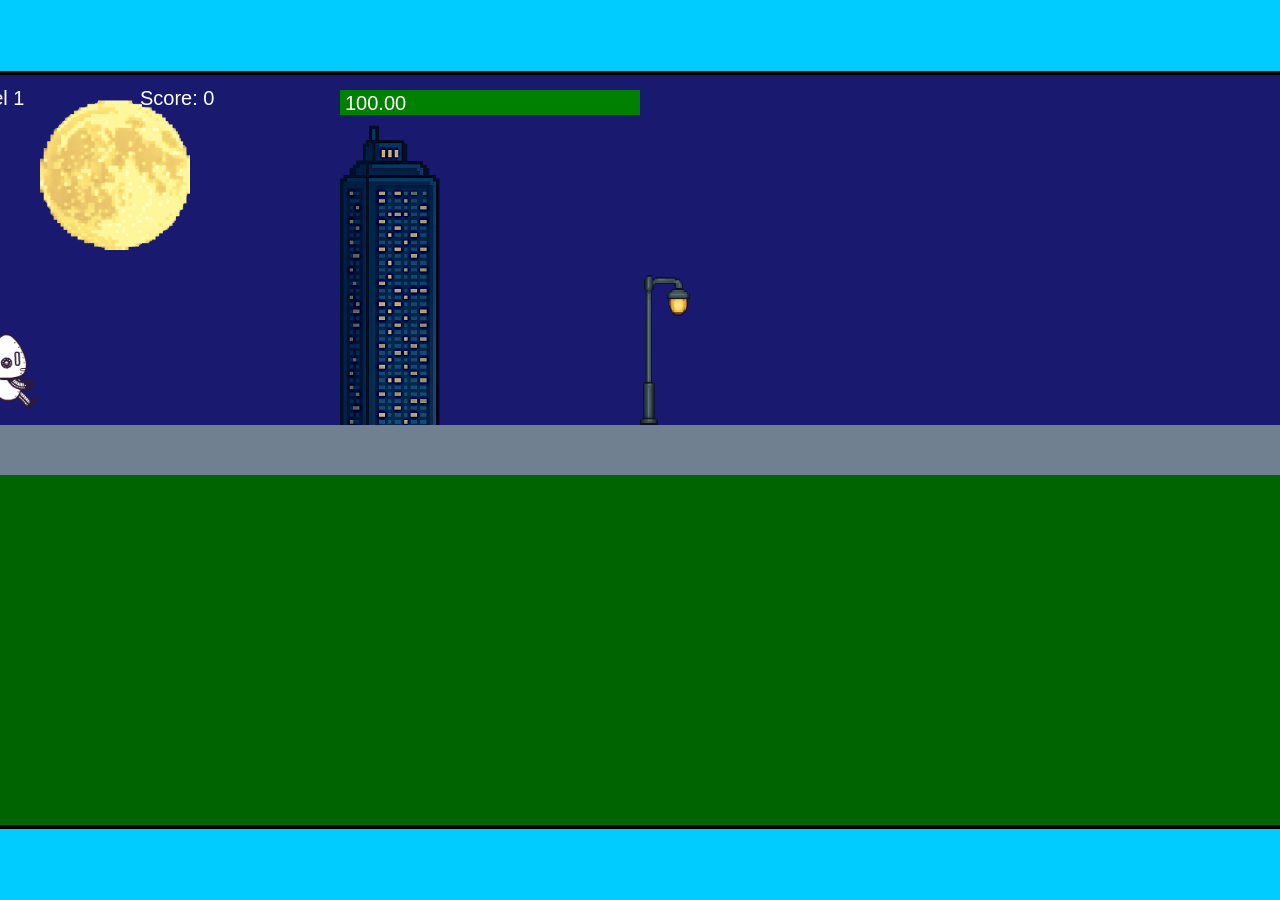
<file: fsd-projects/runtime/index.html>
<!DOCTYPE html>
<html lang="en">
  <head>
    <meta charset="UTF-8" />
    <meta name="viewport" content="width=device-width, initial-scale=1.0" />
    <title>Runtime Neo</title>
    <link rel="stylesheet" href="runtime.css" />
    <script src="https://code.jquery.com/jquery-3.1.0.js"></script>
    <script src="setup.js"></script>
    <script src="levels.js"></script>
    <script src="scenery.js"></script>
    <script src="student.js"></script>
    <script src="main.js"></script>
  </head>
  <body id="body">
    <canvas id="gameCanvas" width="1400" height="750"></canvas>
    <img id="player" src="images/halle.png" />
    <img id="projectile" src="images/projectile.png" />
    <img id="basicPlatform" src="images/interactable/basicPlatform.png" />
    <img id="spikes" src="images/interactable/spikes.png" />
    <img id="bug" src="images/interactable/bug.png" />
    <img id="healthUp" src="images/interactable/healthUp.png" />
    <img id="flag" src="images/interactable/flag.png" />
    <img id="moon" src="images/backgrounds/moon.png" />
    <img id="building" src="images/backgrounds/building.png" />
    <img id="lamp" src="images/backgrounds/lamp.png" />
  </body>
</html>
</file>
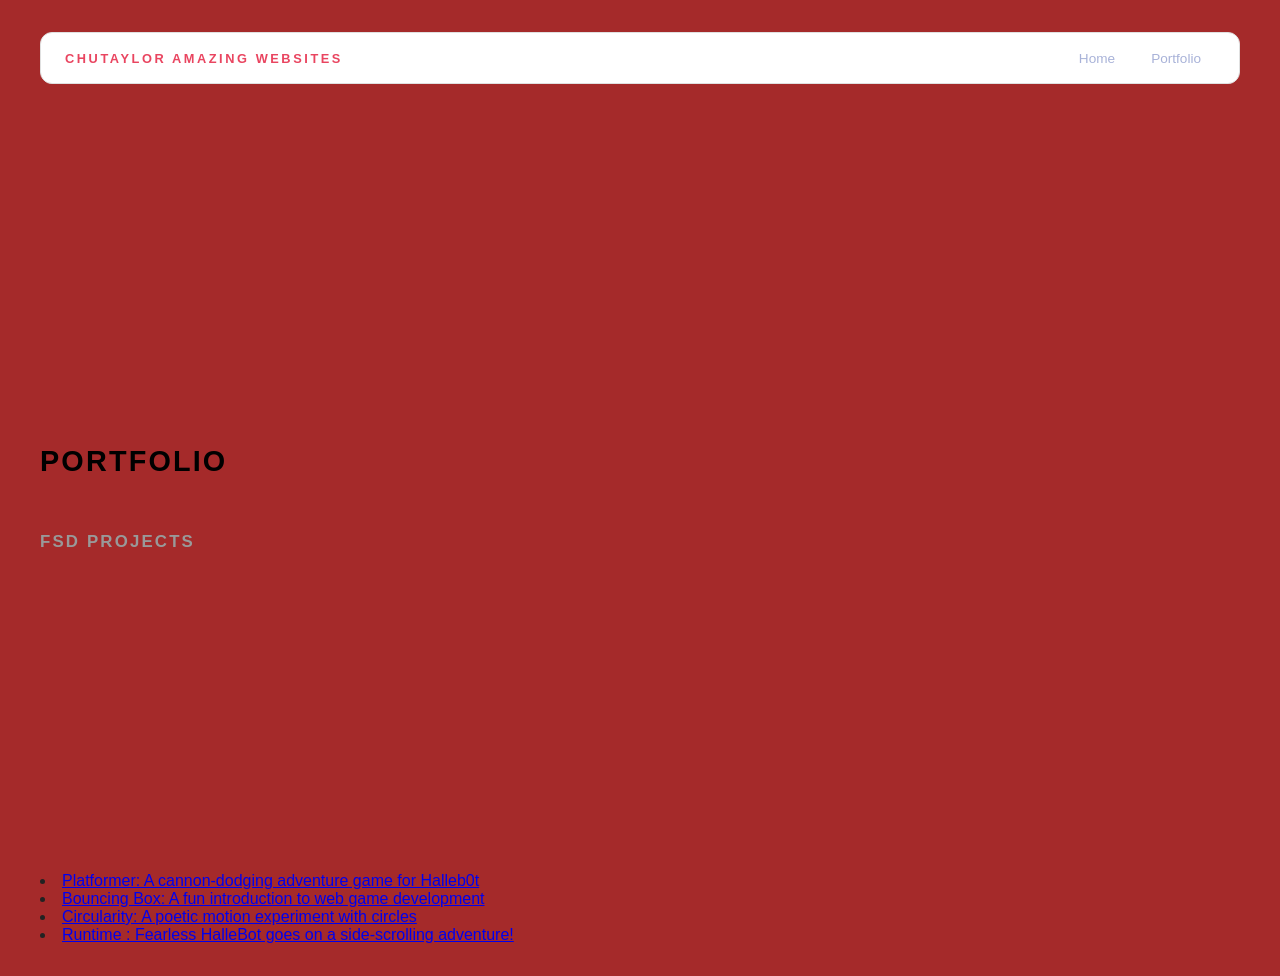
<file: portfolio.html>
<!DOCTYPE html>
<html>
 <head>
  <title>Chutaylor</title>
  <link rel="stylesheet" href="style.css" />
</head>




  <body>
    <!-- All content goes here -->
    <div id="all-contents">
      <nav>
  <h1>Chutaylor Amazing Websites</h1>
  <ul id="nav-ul">
    <li class="nav-li">
      <a href="index.html">Home</a>
    </li>
    <li class="nav-li">
      <a href="portfolio.html">Portfolio</a>
    </li>
  </ul>
</nav>

<main>
  <div class="content">
    <h1>Portfolio</h1>
    <h3>FSD Projects</h3>
    <ul id="portfolio">
    </ul>
    <!-- ASD Projects will go here -->
  </div>
</main>
<li>
  <a href="fsd-projects/platformer/">Platformer: A cannon-dodging adventure game for Halleb0t</a>
</li>
<li>
  <a href="fsd-projects/bouncing-box/">Bouncing Box: A fun introduction to web game development</a>
</li>
<li>
  <a href="fsd-projects/circularity/">Circularity: A poetic motion experiment with circles</a>
</li>
<li>
 <a href="fsd-projects/runtime/">Runtime : Fearless HalleBot goes on a side-scrolling adventure!</a>
</li>

      
    </div>
  </body>
</html>
</file>
<file: fsd-projects/runtime/runtime.css>
/* runtime.css */
/* Styles for Runtime Neo auto-runner game */

img {
  display: none;
}

#gameCanvas {
  position: absolute;
  border: 4px solid #000;
  top: 50%;
  left: 50%;
  transform: translate(-50%, -50%);
}

body {
  margin: 0;
  background-color: #00ccff;
  font-family: Arial, sans-serif;
  text-align: center;
  overflow: hidden;
}
</file>
<file: style.css>
* {
  box-sizing: border-box;
}

body {
  margin: 0;
  color: #222;
  font-family: "Helvetica Neue", Arial, sans-serif;
  background: brown;

}

#all-contents {
  max-width: 1500px;
  min-height: 100vh;
  margin: 0 auto;
  padding: 32px 40px;
} 
main {
  display: grid;
  grid-template-columns: minmax(220px, 1fr) minmax(420px, 1.6fr);
  align-items: center;
  min-height: calc(100vh - 160px);
  gap: clamp(32px, 5vw, 80px);
}

.sidebar {
  width: 100%;
}
.sidebar-img {
  width: 100%;
  max-width: 400px;
  aspect-ratio: 3 / 4;
  object-fit: cover;
  display: block;
  border-radius: 30px;
  filter: grayscale(100%);
  box-shadow: 0 8px 30px rgba(0, 0, 0, 0.12);
  transition:
    filter 0.4s ease,
    transform 0.4s ease,
    box-shadow 0.4s ease;
}

.sidebar-img:hover {
  filter: grayscale(0%);
  transform: translateY(-4px);
  box-shadow: 0 16px 40px rgba(0, 0, 0, 0.18);
}


.content {
  display: flex;
  flex-direction: column;
  align-items: flex-start;
  gap: 12px;
  margin: 0;
  color: #999;
  font-size: 0.9rem;
  text-transform: uppercase;
  letter-spacing: 0.15em;
  line-height: 1.4;
}
h2 {
  margin: 0;
  font-size: clamp(4rem, 10vw, 7rem);
  line-height: 0.9;
  font-weight: 900;
  letter-spacing: -0.04em;
  text-transform: uppercase;
  color: #e9b045; /* bright accent */
}

.content p {
  color: #d427cc;
}

#interests {
  margin-top: 32px;
  width: 100%;
}

#interests h3 {
  margin: 0 0 12px;
  font-size: 0.75rem;
  font-weight: 700;
  text-transform: uppercase;
  letter-spacing: 0.2em;
  color: #aaa;
}

#interests ul {
  list-style: none;
  margin: 0;
  padding: 0;
  display: flex;
  flex-wrap: wrap;
  gap: 8px;
  color:rgb(6, 171, 33)
}

#interests li {
  color: #555;
  font-size: 1rem;
  font-weight: 600;
  padding: 10px 20px;
  background: #fff;
  border: 1px solid #ddd;
  border-radius: 100px;
  transition:
    background 0.25s ease,
    color 0.25s ease,
    transform 0.25s ease;
  cursor: default;
  background: aquamarine;
  border-color: coral;
  color:crimson;
}

#interests li:hover {
  background: #000;
  color: #fff;
  border-color: #000;
  transform: translateY(-2px);
  background: darkorchid;
  color:gold;
}
nav {
  display: flex;
  justify-content: space-between;
  align-items: center;
  margin-bottom: 48px;
  padding: 16px 24px;
  background: #fff;
  border: 1px solid #e0e0e0;
  border-radius: 12px;
}

nav h1 {
  margin: 0;
  font-size: 0.8rem;
  font-weight: 700;
  text-transform: uppercase;
  letter-spacing: 0.2em;
  color: #000;
}

#nav-ul {
  list-style: none;
  display: flex;
  gap: 8px;
  margin: 0;
  padding: 0;
}

.nav-li a {
  color: #666;
  text-decoration: none;
  font-size: 0.85rem;
  font-weight: 500;
  padding: 6px 14px;
  border-radius: 8px;
  transition:
    background 0.25s ease,
    color 0.25s ease;
}

.nav-li a:hover {
  background: #000;
  color: #fff;
}


nav h1 {
  color: #e94560;
  border-radius: 12px;
}

.nav-li a {
  color: #a8b2d8;
}

.nav-li a:hover {
  background: #e94560;
  color: #fff;
}

.nav-li a:hover {
  background: #000;
  color: #fff;
}



/* Portfolio styles */
.content h1 {
  color: black;
}

#portfolio {
  list-style: none;
  margin: 0;
  padding: 0;
  width: 100%;
  display: flex;
  flex-direction: column;
  gap: 8px;
}

#portfolio li {
  border-radius: 12px;
  overflow: hidden;
}

#portfolio a {
  display: flex;
  justify-content: space-between;
  align-items: center;
  text-decoration: none;
  color: #444;
  padding: 16px 20px;
  font-size: 1.1rem;
  font-weight: 500;
  background: #fff;
  border: 1px solid #e0e0e0;
  border-radius: 12px;
  transition: background 0.25s ease, color 0.25s ease, transform 0.25s ease;
}

#portfolio a:hover {
  background: #000;
  color: #fff;
  transform: translateX(4px);
}

#portfolio a::after {
  content: "->";
  font-size: 0.85rem;
  opacity: 0.4;
  transition: opacity 0.25s ease;
  white-space: nowrap;
}

#portfolio a:hover::after {
  opacity: 1;
}
</file>
